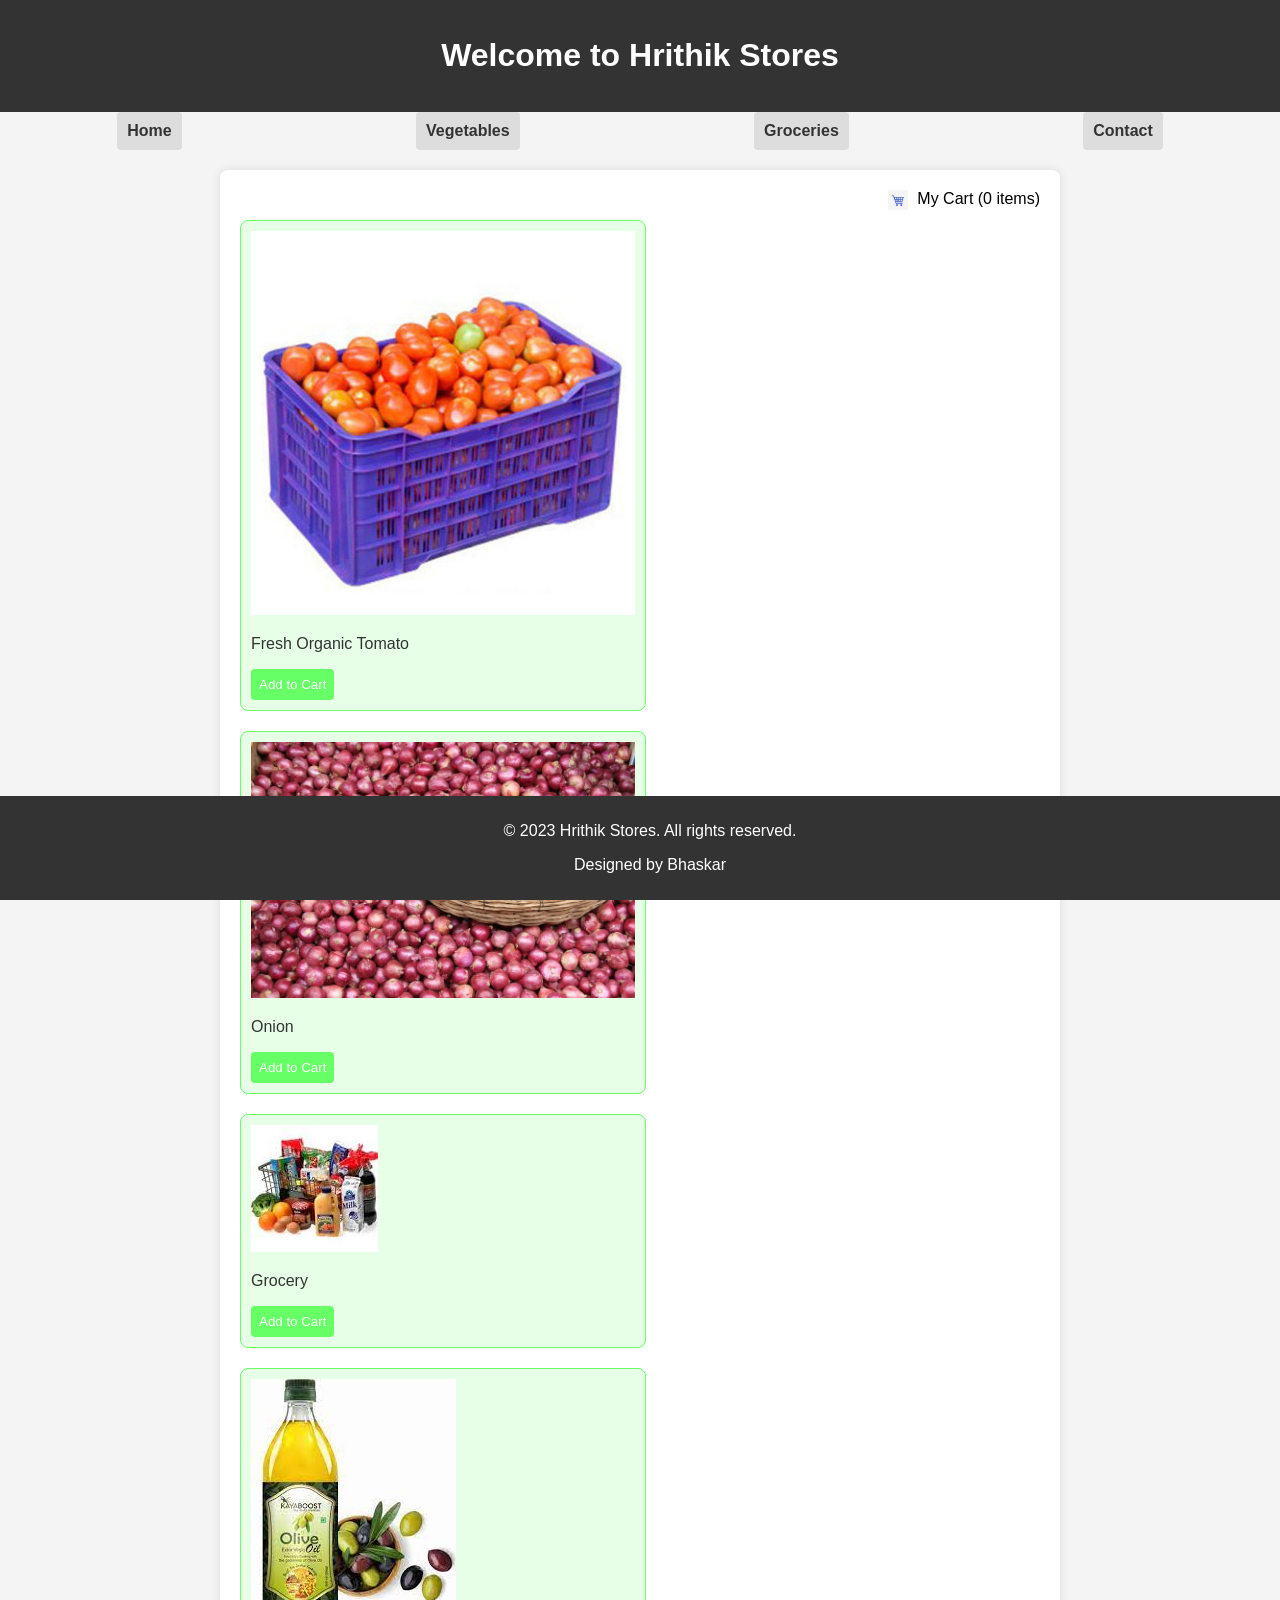
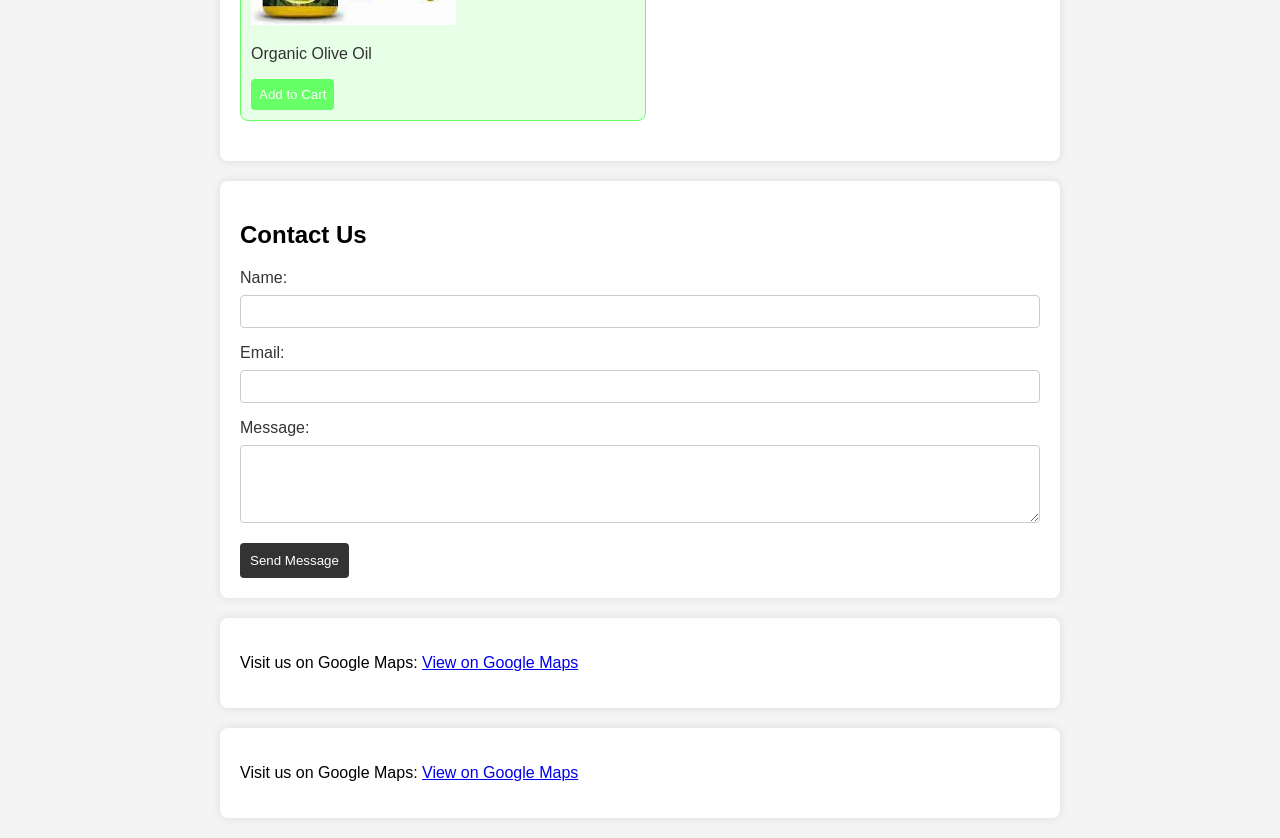
<file: index.html>
<!DOCTYPE html>
<html lang="en">
<head>
    <meta charset="UTF-8">
    <meta name="viewport" content="width=device-width, initial-scale=1.0">
    <link rel="stylesheet" type="text/css" href="styles.css">
    <title>Hrithik Stores</title>
    <style>
        /* Your existing styles remain unchanged */

        body {
            font-family: Arial, sans-serif;
            margin: 0;
            padding: 0;
            background-color: #f4f4f4;
        }

        header {
            background-color: #333;
            color: #fff;
            text-align: center;
            padding: 1em 0;
        }

        .main-content {
            max-width: 800px;
            margin: 20px auto;
            padding: 20px;
            background-color: #fff;
            border-radius: 8px;
            box-shadow: 0 0 10px rgba(0, 0, 0, 0.1);
        }

        .menu {
            display: flex;
            justify-content: space-around;
            margin-bottom: 20px;
        }

        .menu a {
            text-decoration: none;
            color: #333;
            font-weight: bold;
            padding: 10px;
            border-radius: 4px;
            background-color: #ddd;
            transition: background-color 0.3s;
        }

        .menu a:hover {
            background-color: #bbb;
        }

        .cart {
            text-align: right;
            margin-bottom: 10px;
        }

        .cart img {
            width: 20px;
            vertical-align: middle;
            margin-right: 5px;
        }

        .products {
            display: flex;
            justify-content: space-between;
            flex-wrap: wrap;
        }

        .product {
            width: 48%;
            margin-bottom: 20px;
        }

        .product img {
            max-width: 100%;
            height: auto;
        }

        footer {
            text-align: center;
            padding: 10px;
            background-color: #333;
            color: #fff;
        }

        /* Contact Form Styles */
        .contact-form {
            max-width: 800px;
            margin: 20px auto;
            padding: 20px;
            background-color: #fff;
            border-radius: 8px;
            box-shadow: 0 0 10px rgba(0, 0, 0, 0.1);
        }

        .contact-form label {
            display: block;
            margin-bottom: 8px;
        }

        .contact-form input,
        .contact-form textarea {
            width: 100%;
            padding: 8px;
            margin-bottom: 16px;
            border: 1px solid #ccc;
            border-radius: 4px;
            box-sizing: border-box;
        }

        .contact-form button {
            background-color: #333;
            color: #fff;
            padding: 10px;
            border: none;
            border-radius: 4px;
            cursor: pointer;
        }

        .contact-form button:hover {
            background-color: #555;
        }
    </style>
    <title>Hrithik Stores</title>
</head>
<body>
    <header>
        <h1>Welcome to Hrithik Stores</h1>
    </header>

    <div class="menu">
        <a href="index.html">Home</a>
        <a href="vegetables.html">Vegetables</a>
        <a href="#">Groceries</a>
        <a href="contactus.html">Contact</a>
    </div>

    <section class="main-content">
        <div class="cart">
            <img src="cart.jpg" alt="Cart Icon"> My Cart (0 items)
        </div>

        <div class="products">
            <div class="product">
                <img src="tomato.jpg" alt="Tomato">
                <p>Fresh Organic Tomato</p>
                <button>Add to Cart</button>
            </div>

            <div class="product">
                <img src="onion.jpg" alt="Onion">
                <p>Onion</p>
                <button>Add to Cart</button>
            </div>

            <div class="product">
                <img src="grocery.jpg" alt="Grocery">
                <p>Grocery</p>
                <button>Add to Cart</button>
            </div>

            <div class="product">
                <img src="olive oil.jpg" alt="Organic Olive Oil">
                <p>Organic Olive Oil</p>
                <button>Add to Cart</button>
            </div>
        </div>
    </section>

    <section class="main-content contact-form">
        <h2>Contact Us</h2>
        <form action="#" method="post">
            <label for="name">Name:</label>
            <input type="text" id="name" name="name" required>

            <label for="email">Email:</label>
            <input type="email" id="email" name="email" required>

            <label for="message">Message:</label>
            <textarea id="message" name="message" rows="4" required></textarea>

            <button type="submit">Send Message</button>
        </form>
    </section>

    <section class="main-content google-maps">
        <p>Visit us on Google Maps: <a href="https://maps.app.goo.gl/FaPHxTjpZKDs3nXU9" target="_blank">View on Google Maps</a></p>
    </section>

    <section class="main-content google-maps">
        <p>Visit us on Google Maps: <a href="https://maps.app.goo.gl/FaPHxTjpZKDs3nXU9" target="_blank">View on Google Maps</a></p>
    </section>

    <footer>
        <p>&copy; 2023 Hrithik Stores. All rights reserved.</p>
        <p>Designed by Bhaskar</p>
    </footer>
</body>
</html>
</file>
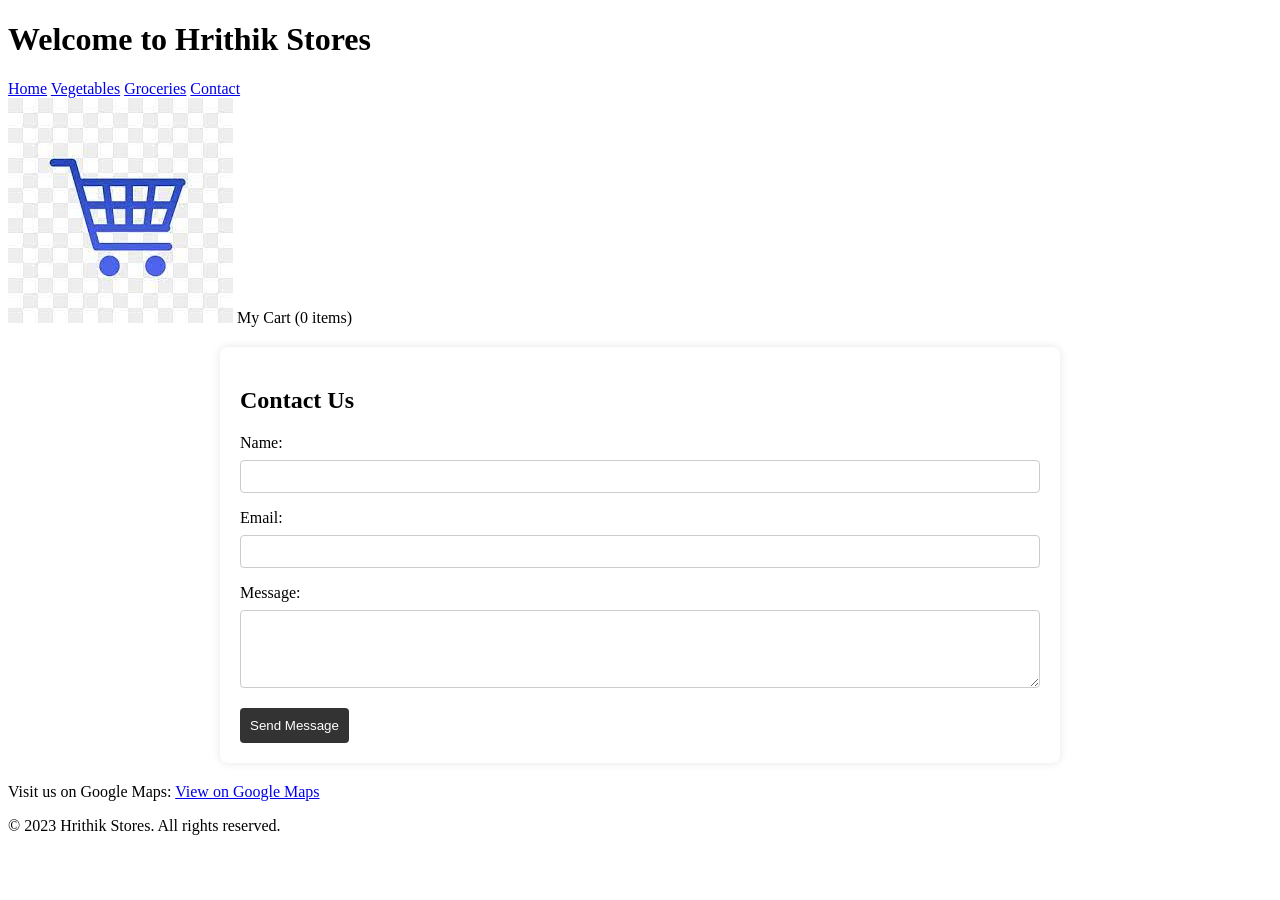
<file: contact us.html>
<!DOCTYPE html>
<html lang="en">
<head>
    <meta charset="UTF-8">
    <meta name="viewport" content="width=device-width, initial-scale=1.0">
    <style>
        /* Your existing styles remain unchanged */

        .contact-form {
            max-width: 800px;
            margin: 20px auto;
            padding: 20px;
            background-color: #fff;
            border-radius: 8px;
            box-shadow: 0 0 10px rgba(0, 0, 0, 0.1);
        }

        .contact-form label {
            display: block;
            margin-bottom: 8px;
        }

        .contact-form input, .contact-form textarea {
            width: 100%;
            padding: 8px;
            margin-bottom: 16px;
            border: 1px solid #ccc;
            border-radius: 4px;
            box-sizing: border-box;
        }

        .contact-form button {
            background-color: #333;
            color: #fff;
            padding: 10px;
            border: none;
            border-radius: 4px;
            cursor: pointer;
        }

        .contact-form button:hover {
            background-color: #555;
        }
    </style>
    <title>Hrithik Stores</title>
</head>
<body>
    <header>
        <h1>Welcome to Hrithik Stores</h1>
    </header>

    <div class="menu">
        <a href="#">Home</a>
        <a href="#">Vegetables</a>
        <a href="#">Groceries</a>
        <a href="#">Contact</a>
    </div>

    <section class="main-content">
        <div class="cart">
            <img src="cart.jpg" alt="Cart Icon"> My Cart (0 items)
        </div>

        <div class="products">
            <!-- Your existing product information remains unchanged -->
        </div>
    </section>

    <section class="main-content contact-form">
        <h2>Contact Us</h2>
        <form action="#" method="post">
            <label for="name">Name:</label>
            <input type="text" id="name" name="name" required>

            <label for="email">Email:</label>
            <input type="email" id="email" name="email" required>

            <label for="message">Message:</label>
            <textarea id="message" name="message" rows="4" required></textarea>

            <button type="submit">Send Message</button>
        </form>
    </section>

    <section class="main-content">
        <p>Visit us on Google Maps: <a href="https://maps.app.goo.gl/FaPHxTjpZKDs3nXU9" target="_blank">View on Google Maps</a></p>
    </section>

    <footer>
        <p>&copy; 2023 Hrithik Stores. All rights reserved.</p>
    </footer>
</body>
</html>
</file>
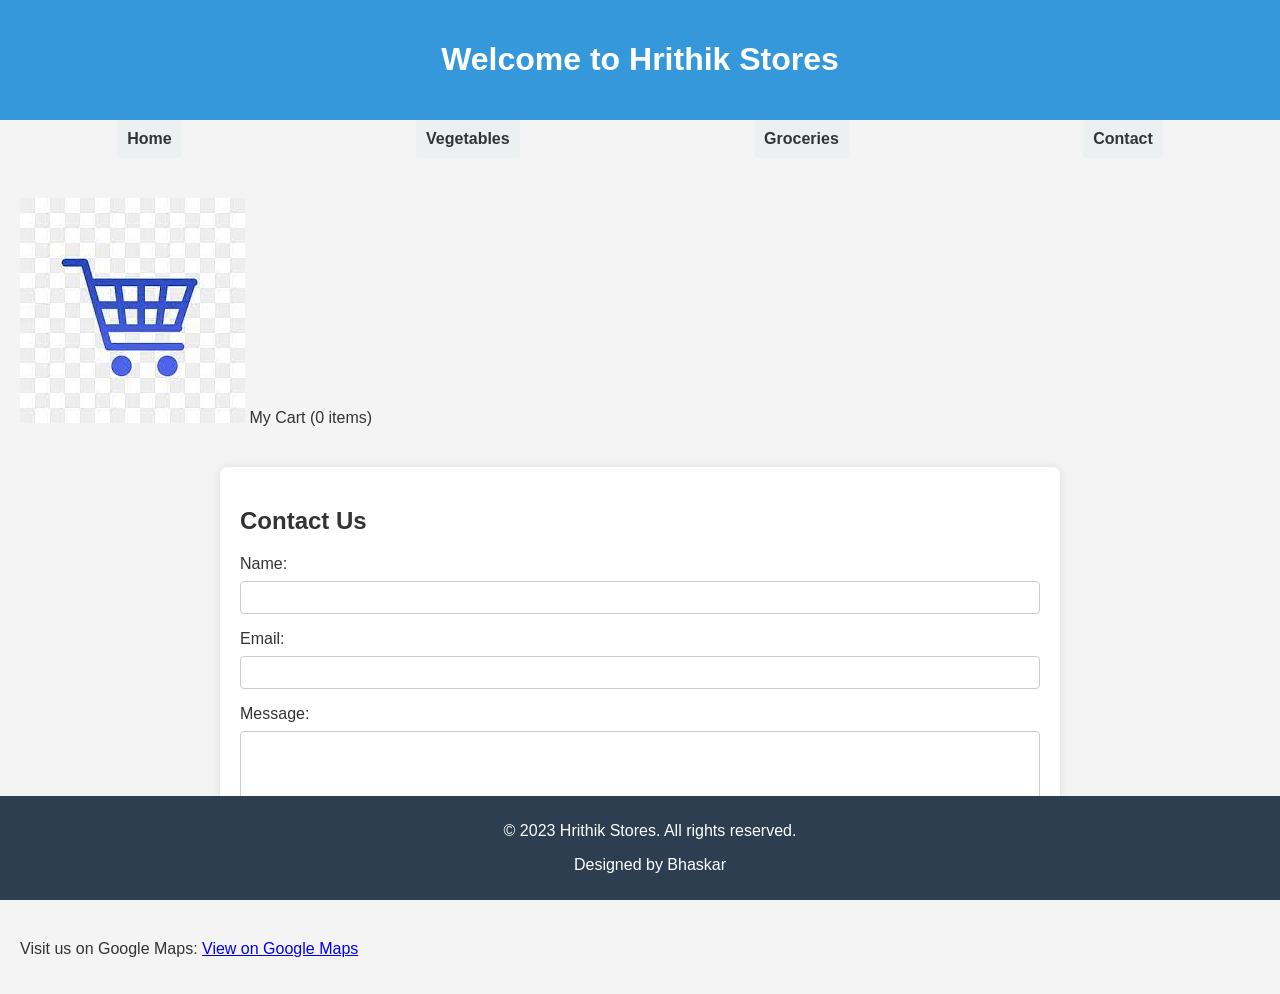
<file: contactus.html>
<!DOCTYPE html>
<html lang="en">
<head>
    <meta charset="UTF-8">
    <meta name="viewport" content="width=device-width, initial-scale=1.0">
    <style>
        /* Your existing styles remain unchanged */

        body {
            background-color: #f4f4f4;
            color: #333;
            font-family: Arial, sans-serif;
            margin: 0;
            padding: 0;
        }

        header {
            background-color: #3498db;
            color: #fff;
            padding: 20px;
            text-align: center;
        }

        .menu {
            display: flex;
            justify-content: space-around;
            margin-bottom: 20px;
        }

        .menu a {
            text-decoration: none;
            color: #333;
            font-weight: bold;
            padding: 10px;
            border-radius: 4px;
            background-color: #ecf0f1;
            transition: background-color 0.3s;
        }

        .menu a:hover {
            background-color: #3498db;
            color: #fff;
        }

        .main-content {
            padding: 20px;
        }

        .contact-form {
            max-width: 800px;
            margin: 20px auto;
            padding: 20px;
            background-color: #fff;
            border-radius: 8px;
            box-shadow: 0 0 10px rgba(0, 0, 0, 0.1);
        }

        .contact-form label {
            display: block;
            margin-bottom: 8px;
            color: #333;
        }

        .contact-form input,
        .contact-form textarea {
            width: 100%;
            padding: 8px;
            margin-bottom: 16px;
            border: 1px solid #ccc;
            border-radius: 4px;
            box-sizing: border-box;
        }

        .contact-form button {
            background-color: #333;
            color: #fff;
            padding: 10px;
            border: none;
            border-radius: 4px;
            cursor: pointer;
        }

        .contact-form button:hover {
            background-color: #555;
        }

        footer {
            background-color: #2c3e50;
            color: #fff;
            text-align: center;
            padding: 10px;
            position: fixed;
            bottom: 0;
            width: 100%;
        }

        /* Media query for screens with a maximum width of 600 pixels (adjust as needed) */
        @media only screen and (max-width: 600px) {
            .menu {
                flex-direction: column; /* Stack menu items vertically */
                align-items: center; /* Center items on smaller screens */
            }
        }
    </style>
    <title>Hrithik Stores</title>
</head>
<body>
    <header>
        <h1>Welcome to Hrithik Stores</h1>
    </header>

    <div class="menu">
        <a href="index.html">Home</a>
        <a href="#">Vegetables</a>
        <a href="#">Groceries</a>
        <a href="#">Contact</a>
    </div>

    <section class="main-content">
        <div class="cart">
            <img src="cart.jpg" alt="Cart Icon"> My Cart (0 items)
        </div>

        <div class="products">
            <!-- Your existing product information remains unchanged -->
        </div>
    </section>

    <section class="main-content contact-form">
        <h2>Contact Us</h2>
        <form action="#" method="post">
            <label for="name">Name:</label>
            <input type="text" id="name" name="name" required>

            <label for="email">Email:</label>
            <input type="email" id="email" name="email" required>

            <label for="message">Message:</label>
            <textarea id="message" name="message" rows="4" required></textarea>

            <button type="submit">Send Message</button>
        </form>
    </section>

    <section class="main-content">
        <p>Visit us on Google Maps: <a href="https://maps.app.goo.gl/FaPHxTjpZKDs3nXU9" target="_blank">View on Google Maps</a></p>
    </section>

    <footer>
        <p>&copy; 2023 Hrithik Stores. All rights reserved.</p>
        <p>Designed by Bhaskar</p>
    </footer>
</body>
</html>
</file>
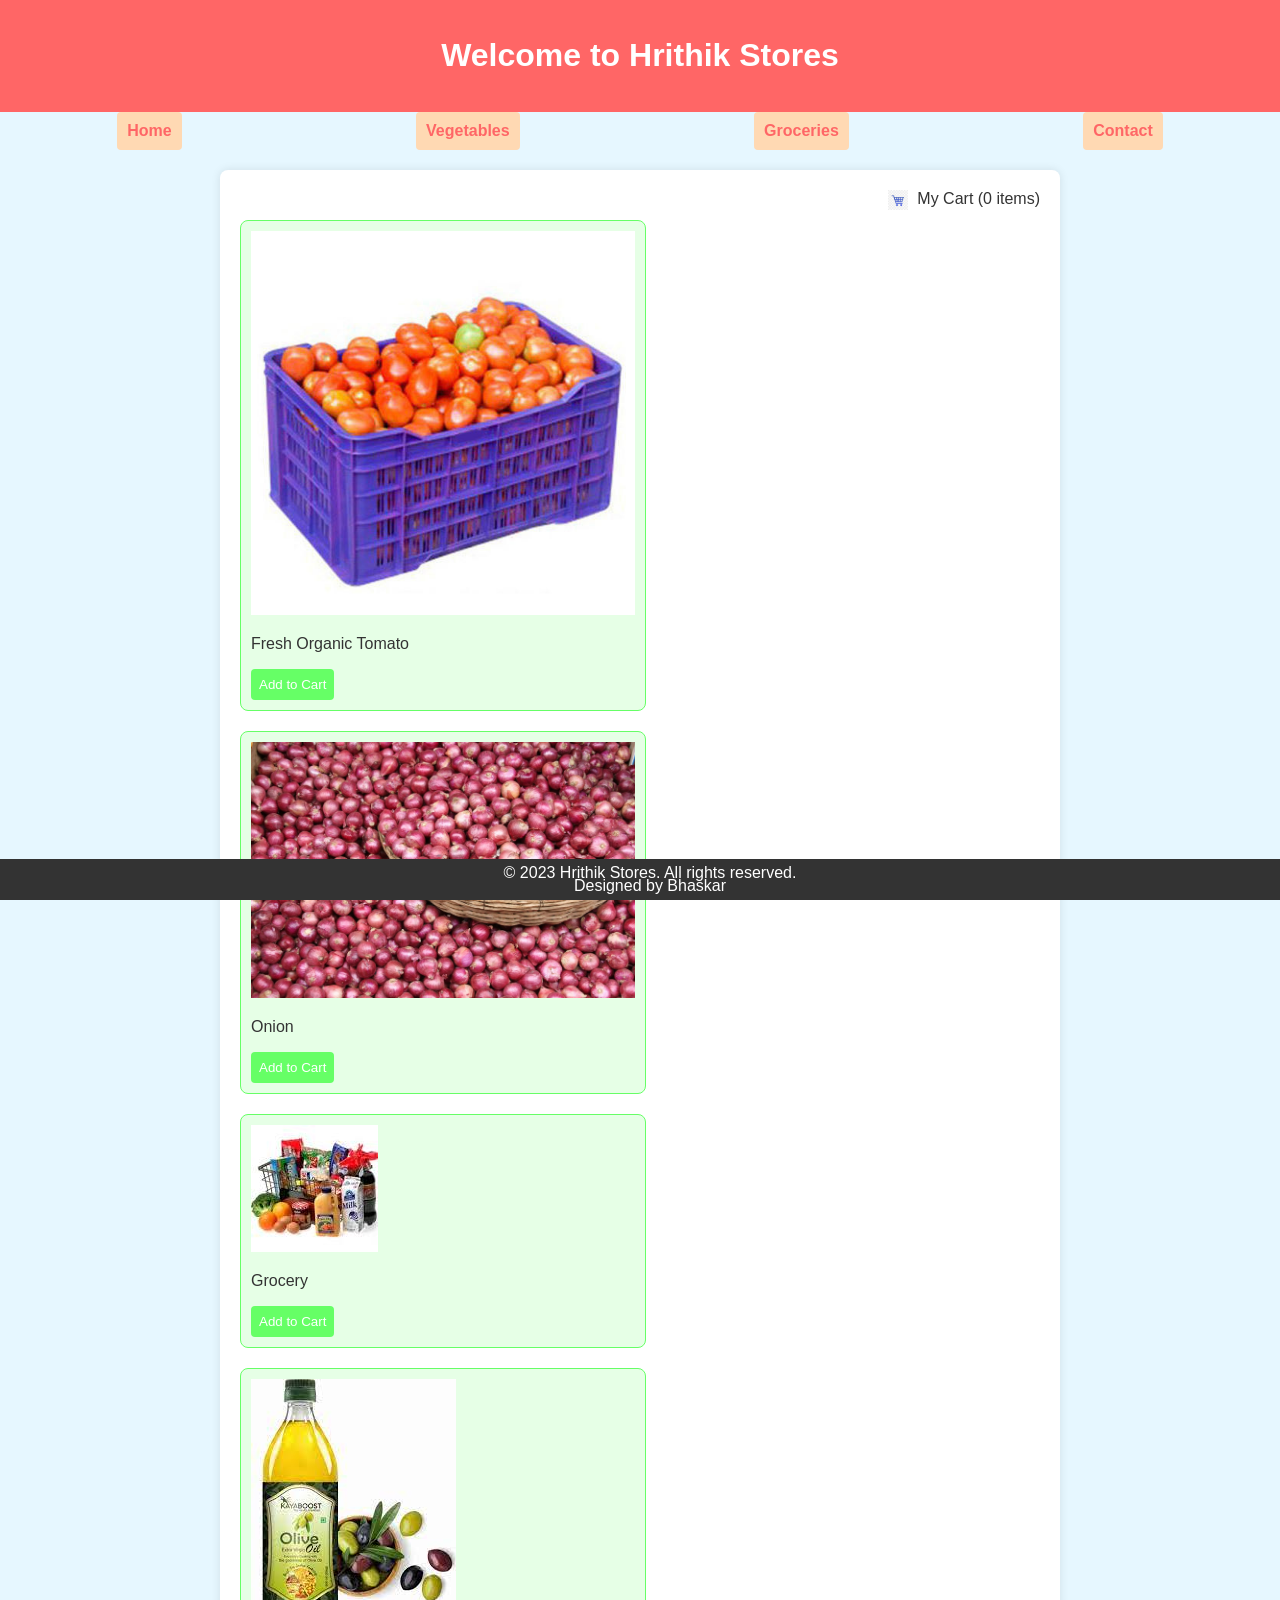
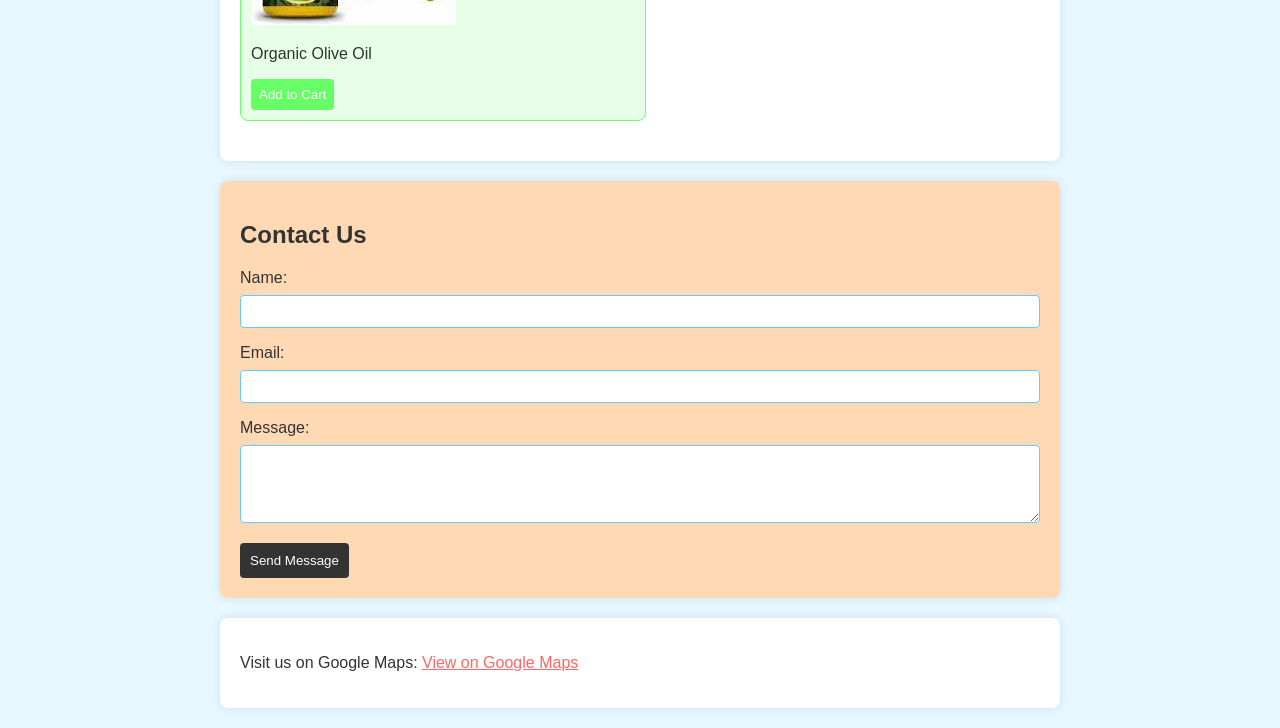
<file: css.html>
<!DOCTYPE html>
<html lang="en">
<head>
    <meta charset="UTF-8">
    <meta name="viewport" content="width=device-width, initial-scale=1.0">
    <style>
        body {
            font-family: 'Segoe UI', Tahoma, Geneva, Verdana, sans-serif;
            margin: 0;
            padding: 0;
            background-color: #e6f7ff;
            color: #333;
        }

        header {
            background-color: #ff6666;
            color: #fff;
            text-align: center;
            padding: 1em 0;
        }

        .main-content {
            max-width: 800px;
            margin: 20px auto;
            padding: 20px;
            background-color: #fff;
            border-radius: 8px;
            box-shadow: 0 0 10px rgba(0, 0, 0, 0.1);
        }

        .menu {
            display: flex;
            justify-content: space-around;
            margin-bottom: 20px;
        }

        .menu a {
            text-decoration: none;
            color: #ff6666;
            font-weight: bold;
            padding: 10px;
            border-radius: 4px;
            background-color: #ffd9b3;
            transition: background-color 0.3s;
        }

        .menu a:hover {
            background-color: #ff944d;
        }

        .cart {
            text-align: right;
            margin-bottom: 10px;
        }

        .cart img {
            width: 20px;
            vertical-align: middle;
            margin-right: 5px;
        }

        .products {
            display: flex;
            justify-content: space-between;
            flex-wrap: wrap;
        }

        .product {
            width: 48%;
            margin-bottom: 20px;
            background-color: #e6ffe6;
            border: 1px solid #66ff66;
            border-radius: 8px;
            padding: 10px;
        }

        .product img {
            max-width: 100%;
            height: auto;
        }

        .product p {
            color: #333;
        }

        .product button {
            background-color: #66ff66;
            color: #fff;
            padding: 8px;
            border: none;
            border-radius: 4px;
            cursor: pointer;
            transition: background-color 0.3s;
        }

        .product button:hover {
            background-color: #4dff4d;
        }

        footer {
            text-align: center;
            padding: 10px;
            background-color: #333;
            color: #fff;
            position: fixed;
            bottom: 0;
            width: 100%;
        }

        /* Contact Form Styles */
        .contact-form {
            max-width: 800px;
            margin: 20px auto;
            padding: 20px;
            background-color: #ffd9b3;
            border-radius: 8px;
            box-shadow: 0 0 10px rgba(0, 0, 0, 0.1);
        }

        .contact-form label {
            display: block;
            margin-bottom: 8px;
            color: #333;
        }

        .contact-form input,
        .contact-form textarea {
            width: 100%;
            padding: 8px;
            margin-bottom: 16px;
            border: 1px solid #66ccff;
            border-radius: 4px;
            box-sizing: border-box;
        }

        .contact-form button {
            background-color: #333;
            color: #fff;
            padding: 10px;
            border: none;
            border-radius: 4px;
            cursor: pointer;
            transition: background-color 0.3s;
        }

        .contact-form button:hover {
            background-color: #555;
        }
    </style>
    <title>Hrithik Stores</title>
</head>
<body>
    <header>
        <h1 style="color: #fff;">Welcome to Hrithik Stores</h1>
    </header>

    <div class="menu">
        <a href="#">Home</a>
        <a href="#">Vegetables</a>
        <a href="#">Groceries</a>
        <a href="#">Contact</a>
    </div>

    <section class="main-content">
        <div class="cart">
            <img src="cart.jpg" alt="Cart Icon"> My Cart (0 items)
        </div>

        <div class="products">
            <div class="product">
                <img src="tomato.jpg" alt="Tomato">
                <p>Fresh Organic Tomato</p>
                <button>Add to Cart</button>
            </div>

            <div class="product">
                <img src="onion.jpg" alt="Onion">
                <p>Onion</p>
                <button>Add to Cart</button>
            </div>

            <div class="product">
                <img src="grocery.jpg" alt="Grocery">
                <p>Grocery</p>
                <button>Add to Cart</button>
            </div>

            <div class="product">
                <img src="olive oil.jpg" alt="Organic Olive Oil">
                <p>Organic Olive Oil</p>
                <button>Add to Cart</button>
            </div>
        </div>
    </section>

    <section class="main-content contact-form">
        <h2>Contact Us</h2>
        <form action="#" method="post">
            <label for="name">Name:</label>
            <input type="text" id="name" name="name" required>

            <label for="email">Email:</label>
            <input type="email" id="email" name="email" required>

            <label for="message">Message:</label>
            <textarea id="message" name="message" rows="4" required></textarea>

            <button type="submit">Send Message</button>
        </form>
    </section>

    <section class="main-content">
    <p style="color: #333;">Visit us on Google Maps: <a href="https://maps.app.goo.gl/FaPHxTjpZKDs3nXU9" target="_blank" style="color: #ff6666; text-decoration: underline;">View on Google Maps</a></p>
</section>




    <footer>
        <p style="margin: -5px;">&copy; 2023 Hrithik Stores. All rights reserved.</p>
        <p style="margin: -5px;">Designed by Bhaskar</p>
    </footer>
</body>
</html>
</file>
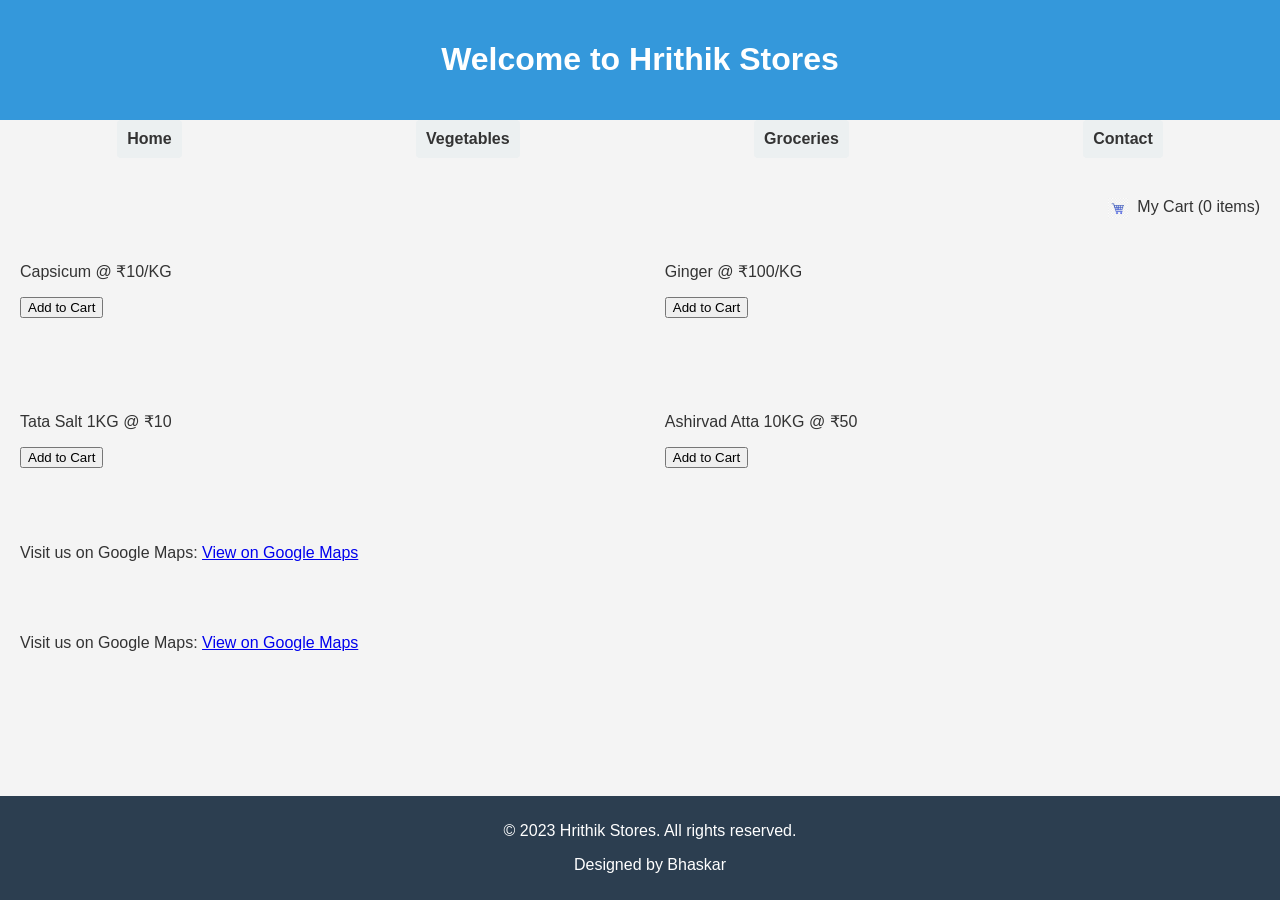
<file: vegetables.html>
<!DOCTYPE html>
<html lang="en">

<head>
    <meta charset="UTF-8">
    <meta name="viewport" content="width=device-width, initial-scale=1.0">
    <style>
        body {
            background-color: #f4f4f4;
            color: #333;
            font-family: Arial, sans-serif;
            margin: 0;
            padding: 0;
        }

        header {
            background-color: #3498db;
            color: #fff;
            padding: 20px;
            text-align: center;
        }

        .menu {
            display: flex;
            justify-content: space-around;
            margin-bottom: 20px;
        }

        .menu a {
            text-decoration: none;
            color: #333;
            font-weight: bold;
            padding: 10px;
            border-radius: 4px;
            background-color: #ecf0f1;
            transition: background-color 0.3s;
        }

        .menu a:hover {
            background-color: #3498db;
            color: #fff;
        }

        .main-content {
            padding: 20px;
        }

        .products {
            display: flex;
            justify-content: space-between;
            flex-wrap: wrap;
        }

        .product {
            width: 48%;
            margin-bottom: 20px;
            box-sizing: border-box; /* Include padding and border in the width calculation */
        }

        .product img {
            max-width: 100%;
            height: auto;
            width: 200px; /* Set a fixed width for individual product images */
        }

        .cart {
            text-align: right;
            margin-bottom: 10px;
        }

        .cart img {
            width: 20px;
            vertical-align: middle;
            margin-right: 5px;
        }

        footer {
            background-color: #2c3e50;
            color: #fff;
            text-align: center;
            padding: 10px;
            position: fixed;
            bottom: 0;
            width: 100%;
        }

        @media only screen and (max-width: 600px) {
            .menu {
                flex-direction: column;
                align-items: center;
            }

            .product {
                width: 100%;
            }
        }
    </style>
    <title>Hrithik Stores</title>
    <script>
        window.onload = function() {
            window.location.href = "vegetables.html";
        };
    </script>
</head>

<body>
    <header>
        <h1>Welcome to Hrithik Stores</h1>
    </header>

    <div class="menu">
        <a href="index.html">Home</a>
        <a href="#">Vegetables</a>
        <a href="#">Groceries</a>
        <a href="#">Contact</a>
    </div>

    <section class="main-content">
        <div class="cart">
            <img src="cart.jpg" alt="Cart Icon"> My Cart (0 items)
        </div>

        <div class="products">
            <div class="product">
                <img src="capsicum.jpg" alt="Capsicum">
                <p>Capsicum @ ₹10/KG</p>
                <button>Add to Cart</button>
            </div>

            <div class="product">
                <img src="ginger.jpg" alt="Ginger">
                <p>Ginger @ ₹100/KG</p>
                <button>Add to Cart</button>
            </div>

            <!-- Add more vegetable products as needed -->

        </div>
    </section>

    <section class="main-content">
        <div class="products">
            <div class="product">
                <img src="salt.jpg" alt="Tata Salt">
                <p>Tata Salt 1KG @ ₹10 </p>
                <button>Add to Cart</button>
            </div>

            <div class="product">
                <img src="ashirvad attta.jpg" alt="Ashirvad Atta">
                <p>Ashirvad Atta 10KG @ ₹50 </p>
                <button>Add to Cart</button>
            </div>
        </div>
    </section>
     <section class="main-content google-maps">
        <p>Visit us on Google Maps: <a href="https://maps.app.goo.gl/FaPHxTjpZKDs3nXU9" target="_blank">View on Google Maps</a></p>
    </section>

    <section class="main-content google-maps">
        <p>Visit us on Google Maps: <a href="https://maps.app.goo.gl/FaPHxTjpZKDs3nXU9" target="_blank">View on Google Maps</a></p>
    </section>

    <footer>
        <p>&copy; 2023 Hrithik Stores. All rights reserved.</p>
        <p>Designed by Bhaskar</p>
    </footer>
</body>

</html>
</file>
<file: styles.css>
<!DOCTYPE html>
<html lang="en">
<head>
    <meta charset="UTF-8">
    <meta name="viewport" content="width=device-width, initial-scale=1.0">
    <style>
        body {
            font-family: 'Segoe UI', Tahoma, Geneva, Verdana, sans-serif;
            margin: 0;
            padding: 0;
            background-color: #e6f7ff;
            color: #333;
        }

        header {
            background-color: #ff6666;
            color: #fff;
            text-align: center;
            padding: 1em 0;
        }

        .main-content {
            max-width: 800px;
            margin: 20px auto;
            padding: 20px;
            background-color: #fff;
            border-radius: 8px;
            box-shadow: 0 0 10px rgba(0, 0, 0, 0.1);
        }

        .menu {
            display: flex;
            justify-content: space-around;
            margin-bottom: 20px;
        }

        .menu a {
            text-decoration: none;
            color: #ff6666;
            font-weight: bold;
            padding: 10px;
            border-radius: 4px;
            background-color: #ffd9b3;
            transition: background-color 0.3s;
        }

        .menu a:hover {
            background-color: #ff944d;
        }

        .cart {
            text-align: right;
            margin-bottom: 10px;
        }

        .cart img {
            width: 20px;
            vertical-align: middle;
            margin-right: 5px;
        }

        .products {
            display: flex;
            justify-content: space-between;
            flex-wrap: wrap;
        }

        .product {
            width: 48%;
            margin-bottom: 20px;
            background-color: #e6ffe6;
            border: 1px solid #66ff66;
            border-radius: 8px;
            padding: 10px;
        }

        .product img {
            max-width: 100%;
            height: auto;
        }

        .product p {
            color: #333;
        }

        .product button {
            background-color: #66ff66;
            color: #fff;
            padding: 8px;
            border: none;
            border-radius: 4px;
            cursor: pointer;
            transition: background-color 0.3s;
        }

        .product button:hover {
            background-color: #4dff4d;
        }

        footer {
            text-align: center;
            padding: 10px;
            background-color: #333;
            color: #fff;
            position: fixed;
            bottom: 0;
            width: 100%;
        }

        /* Contact Form Styles */
        .contact-form {
            max-width: 800px;
            margin: 20px auto;
            padding: 20px;
            background-color: #ffd9b3;
            border-radius: 8px;
            box-shadow: 0 0 10px rgba(0, 0, 0, 0.1);
        }

        .contact-form label {
            display: block;
            margin-bottom: 8px;
            color: #333;
        }

        .contact-form input,
        .contact-form textarea {
            width: 100%;
            padding: 8px;
            margin-bottom: 16px;
            border: 1px solid #66ccff;
            border-radius: 4px;
            box-sizing: border-box;
        }

        .contact-form button {
            background-color: #333;
            color: #fff;
            padding: 10px;
            border: none;
            border-radius: 4px;
            cursor: pointer;
            transition: background-color 0.3s;
        }

        .contact-form button:hover {
            background-color: #555;
        }
    </style>
    <title>Hrithik Stores</title>
</head>
<body>
    <header>
        <h1 style="color: #fff;">Welcome to Hrithik Stores</h1>
    </header>

    <div class="menu">
        <a href="#">Home</a>
        <a href="#">Vegetables</a>
        <a href="#">Groceries</a>
        <a href="#">Contact</a>
    </div>

    <section class="main-content">
        <div class="cart">
            <img src="cart.jpg" alt="Cart Icon"> My Cart (0 items)
        </div>

        <div class="products">
            <div class="product">
                <img src="tomato.jpg" alt="Tomato">
                <p>Fresh Organic Tomato</p>
                <button>Add to Cart</button>
            </div>

            <div class="product">
                <img src="onion.jpg" alt="Onion">
                <p>Onion</p>
                <button>Add to Cart</button>
            </div>

            <div class="product">
                <img src="grocery.jpg" alt="Grocery">
                <p>Grocery</p>
                <button>Add to Cart</button>
            </div>

            <div class="product">
                <img src="olive oil.jpg" alt="Organic Olive Oil">
                <p>Organic Olive Oil</p>
                <button>Add to Cart</button>
            </div>
        </div>
    </section>

    <section class="main-content contact-form">
        <h2>Contact Us</h2>
        <form action="#" method="post">
            <label for="name">Name:</label>
            <input type="text" id="name" name="name" required>

            <label for="email">Email:</label>
            <input type="email" id="email" name="email" required>

            <label for="message">Message:</label>
            <textarea id="message" name="message" rows="4" required></textarea>

            <button type="submit">Send Message</button>
        </form>
    </section>

    <section class="main-content">
    <p style="color: #333;">Visit us on Google Maps: <a href="https://maps.app.goo.gl/FaPHxTjpZKDs3nXU9" target="_blank" style="color: #ff6666; text-decoration: underline;">View on Google Maps</a></p>
</section>




    <footer>
        <p style="margin: -5px;">&copy; 2023 Hrithik Stores. All rights reserved.</p>
        <p style="margin: -5px;">Designed by Bhaskar</p>
    </footer>
</body>
</html>
</file>
